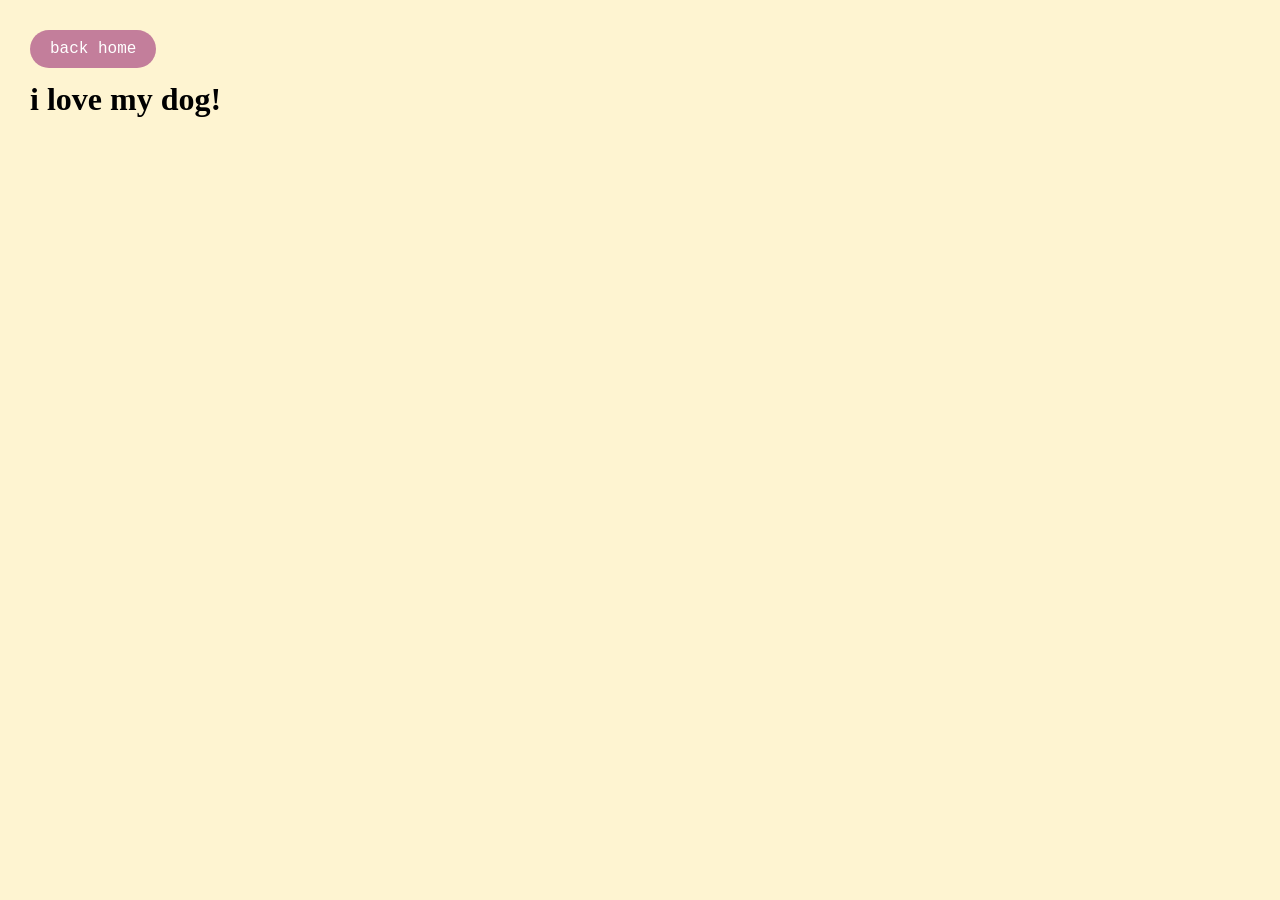
<file: dog.html>
<!DOCTYPE html>
<html>
    <head> 
        <link rel="stylesheet" href="style.css" /> 
        <title> welcome to my website! </title>
    </head>
    <body class="dog-page">
       <a href="index.html" id="home-btn">back home</a>
       <h1>i love my dog!</h1>
       <div class="dog-pics">
            <img>
            <img>
            <img>
       </div>
    </body>
</file>
<file: style.css>
@font-face {
  font-family: "Muthiara";
  src: url("Muthiara.otf");
}

img {
    width: 200px;
    border-radius: 30%
}

.main {
    text-align: center;
    justify-content: center; /*centers L/R */
    align-items: center; /*centers like vertically */
    font-family:'Gill Sans', 'Gill Sans MT', Calibri, 'Trebuchet MS', sans-serif;
    background: rgb(238, 215, 224);
    color: rgb(110, 32, 75); 
    line-height: 0.8;
    margin: 30px
}

html, body {
    height: 100%; 
}
.container {
    background: white;
    border-radius: 10px;
    margin: 50px auto; /* auto makes the l and r margins equal, 50px = top + bottom */
        /* margin can have up to 4 values: top r bottom L */
    width: 400px;
    padding: 30px;
    box-shadow: 0px 8px 20px rgb(87, 87, 159, 0.5);
    animation: fade 1s ease;
    transition: 0.5s ease;

}

.container:hover {
    transform: rotate(3deg);
}
@keyframes fade {
    from {
        opacity: 0;
        transform: translateY(40px);
    }
    to {
        opacity: 1;
        transform: translateY(0px);
    }
}
#welcome {
    margin: 20px;
    margin-top: 80px;
    padding: 2% 20px;
    font-family: 'Muthiara', cursive; 
    font-size: 70px;
    background: linear-gradient(to bottom, rgb(223, 126, 163), rgb(119, 37, 51));
    -webkit-background-clip: text;
    background-clip: text;
    -webkit-text-fill-color: transparent;
    color: transparent;
    animation: upDown 3s ease-in-out infinite;
}

@keyframes upDown {
    0%,
    100% {
        transform: translateY(0px);
    }
    50% {
        transform: translateY(-15px);
    }
}

.fun {
    font-family:'Gill Sans', 'Gill Sans MT', Calibri, 'Trebuchet MS', sans-serif;
    background: rgb(238, 215, 224);
    margin: 30px
}
.big-link {
    font-size: 22px; 
    font-weight: bold 
}
.big-link:hover{
    color:rgb(209, 68, 91)
}
.page{
    font-size: 20px
}
.page:hover{
    color:rgb(209, 68, 91)
}

nav {
    display: flex;
    justify-content: center; /*centers horizontally*/
    margin: 0px;
    gap: 30px;
}

nav a {
    background: rgb(250, 245, 182);
    color: rgb(194, 132, 132);
    padding: 15px 25px;
    text-decoration: none;
    border-radius: 100px;
}

nav a:hover {
    transform: scale(1.04);
    background: rgb(228, 121, 121);
}

nav a:active {
    transform: scale(1.08);
}
/* ========= FUN PAGE!!!! ================ */ 
/* gona make backgrounod blue */
.fun {
    background: rgb(215, 235, 255);
    margin: 0;
    padding: 0;
}

.fun-layout {
    display: flex;
    justify-content: center;
    align-items: flex-start; /* align items to the top */
    margin: 0px;
    gap: 80px;
    width: 100%;
    padding: 110px 30px 40px;
    box-sizing: border-box;
}

#fun-title {
    margin: 0px;
    margin-top: 10px;
    font-family: 'Muthiara', cursive; 
    font-size: 45px;
    background: linear-gradient(to bottom, rgb(159, 203, 231), rgb(187, 59, 80));
    -webkit-background-clip: text;
    background-clip: text;
    -webkit-text-fill-color: transparent;
    color: transparent;
    animation: upDown 3s ease-in-out infinite;
}

@keyframes upDown {
    0%,
    100% {
        transform: translateY(0px);
    }
    50% {
        transform: translateY(15px);
    }
}

#cookie {
    width: 350px;
}
#cookie:hover {
    transform: scale(1.05);
    cursor: pointer;
}

#cookie:active {
    transform: scale(1.08);
}

.left {
    width: 45%;
    margin-left: 100px;
}
.cookie-clicker {
    width: 45%;
    margin-right: 100px;
    text-align: center;
    font-family:'Courier New', Courier, monospace;
    border: 8px dotted white; 
    padding: 30px;
    box-sizing: border-box; /*includes padding + border into total width/height*/ 
}

#quote {
    color: rgb(137, 62, 137);
    min-height: 50px;
    font-size: 18px;
    line-height: 1.3;
    transition: color 1s ease;
}
#home-btn {
    position: fixed;
    top: 30px;
    left: 30px;
    border-radius: 20px;
    text-decoration: none;
    padding: 10px 20px;
    background: rgb(195, 126, 155);
    z-index: 2;
    color: white;
    font-family: 'Courier New', Courier, monospace;
    transition: 0.3s transform;
}

#home-btn:hover { 
    transform: scale(1.05);
    background: rgb(153, 96, 120);
}

.flowers img {
    position: fixed;
    image-rendering: pixelated;
    user-select: none;
    transition: transform 1s ease;
    z-index: 1;
}

.flowers img:hover {
    transform: rotate(360deg) scale(1.4);
    cursor: pointer;
}

#purple-flower {
    width: 100px;
    top: 12%;
    left: 10%;
}

#pink-flower {
    width: 160px;
    top: 30%;
    right: 3%;
}

#purple-flower2 {
    width: 130px;
    bottom: 15%;
    right: 24%;
}

#pink-flower2 {
    width: 180px;
    bottom: 23%;
    left: 20%;
}

/*========== AMAZING FOOD PAGE ============= */

.food-page {
    background: linear-gradient(to bottom, #f1cedb, #fdeef5);
    font-family:'Courier New', Courier, monospace;
    margin: 30px;
}

.food-page h1 {
    font-family: "Muthiara", cursive;
    background: linear-gradient(to bottom, rgb(223, 126, 163), rgb(119, 37, 51));
    -webkit-background-clip: text;
    background-clip: text;
    -webkit-text-fill-color: transparent;
    color: transparent; 
    font-size: 45px;
    margin-top: 20px;
    margin-bottom: 0px;
}
.food-gallery {
    display: flex; /* LR instead of UD */
    gap: 50px; /*space between items in the parent(so the cards)*/
    overflow-x: auto;
    overflow-y: hidden; 
    padding: 0px 30px; /*0px u/d, 30px l/r INSIDE */
    scroll-behavior: smooth; 
}

.food-gallery::-webkit-scrollbar {
    height: 20px;
    background: #fdeef5;
    border-radius: 20px;
    border: 2px solid white;
}
.food-gallery::-webkit-scrollbar-thumb {
    background: #f7c3d6;
    border-radius: 20px;
    border: 2px solid #fdeef5;
    cursor: grab;
}
.food-card {
    background: white;
    border-radius: 3px;
    margin: 50px auto; /*space AROUND element*/
    color: rgb(172, 95, 108);
    width: 220px;
    padding: 20px 20px 28px 20px; /* space INSIDe element */
    text-align: center;
    flex-shrink: 0; /*prevents from shrinking if no room */
    box-shadow: 0px 8px 20px rgba(159, 87, 134, 0.5);
    animation: fade 1s ease;
    transition: 0.3s ease; /* gotta put it here or else itll only be smooth when i hover */
}

.food-card img {
    width: 100%;
    border-radius: 0;
    height: 300px;
    object-fit: cover; /*crops instead of sstttretching */
}
.food-card:hover {
    transform: scale(1.03) rotate(3deg);
}

#subtitle {
    font-style: italic;
}

/*========DOGGY PAGE ======= */
.dog-page {
    background: rgb(254, 244, 209);
    display: flex;
    margin: 0px;
    width: 100%;
    padding: 60px 30px;
    box-sizing: border-box;
}
</file>
